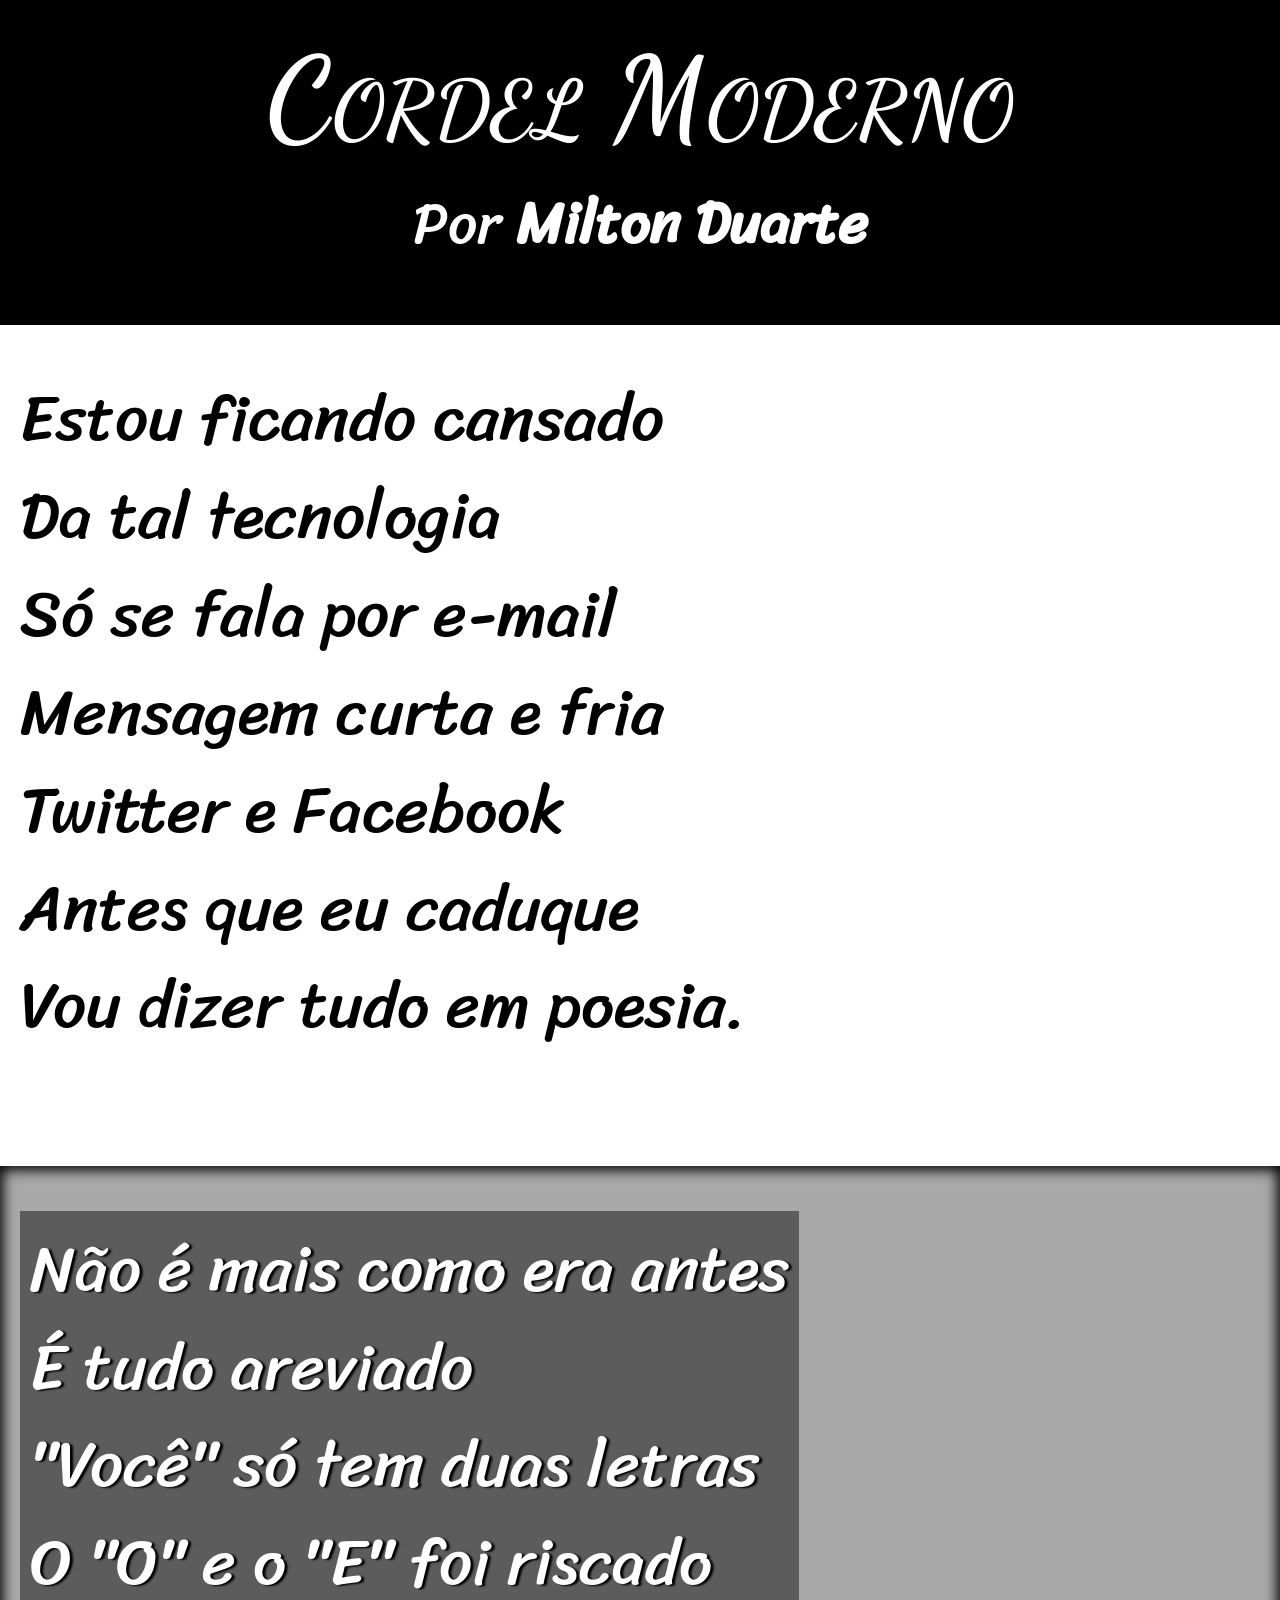
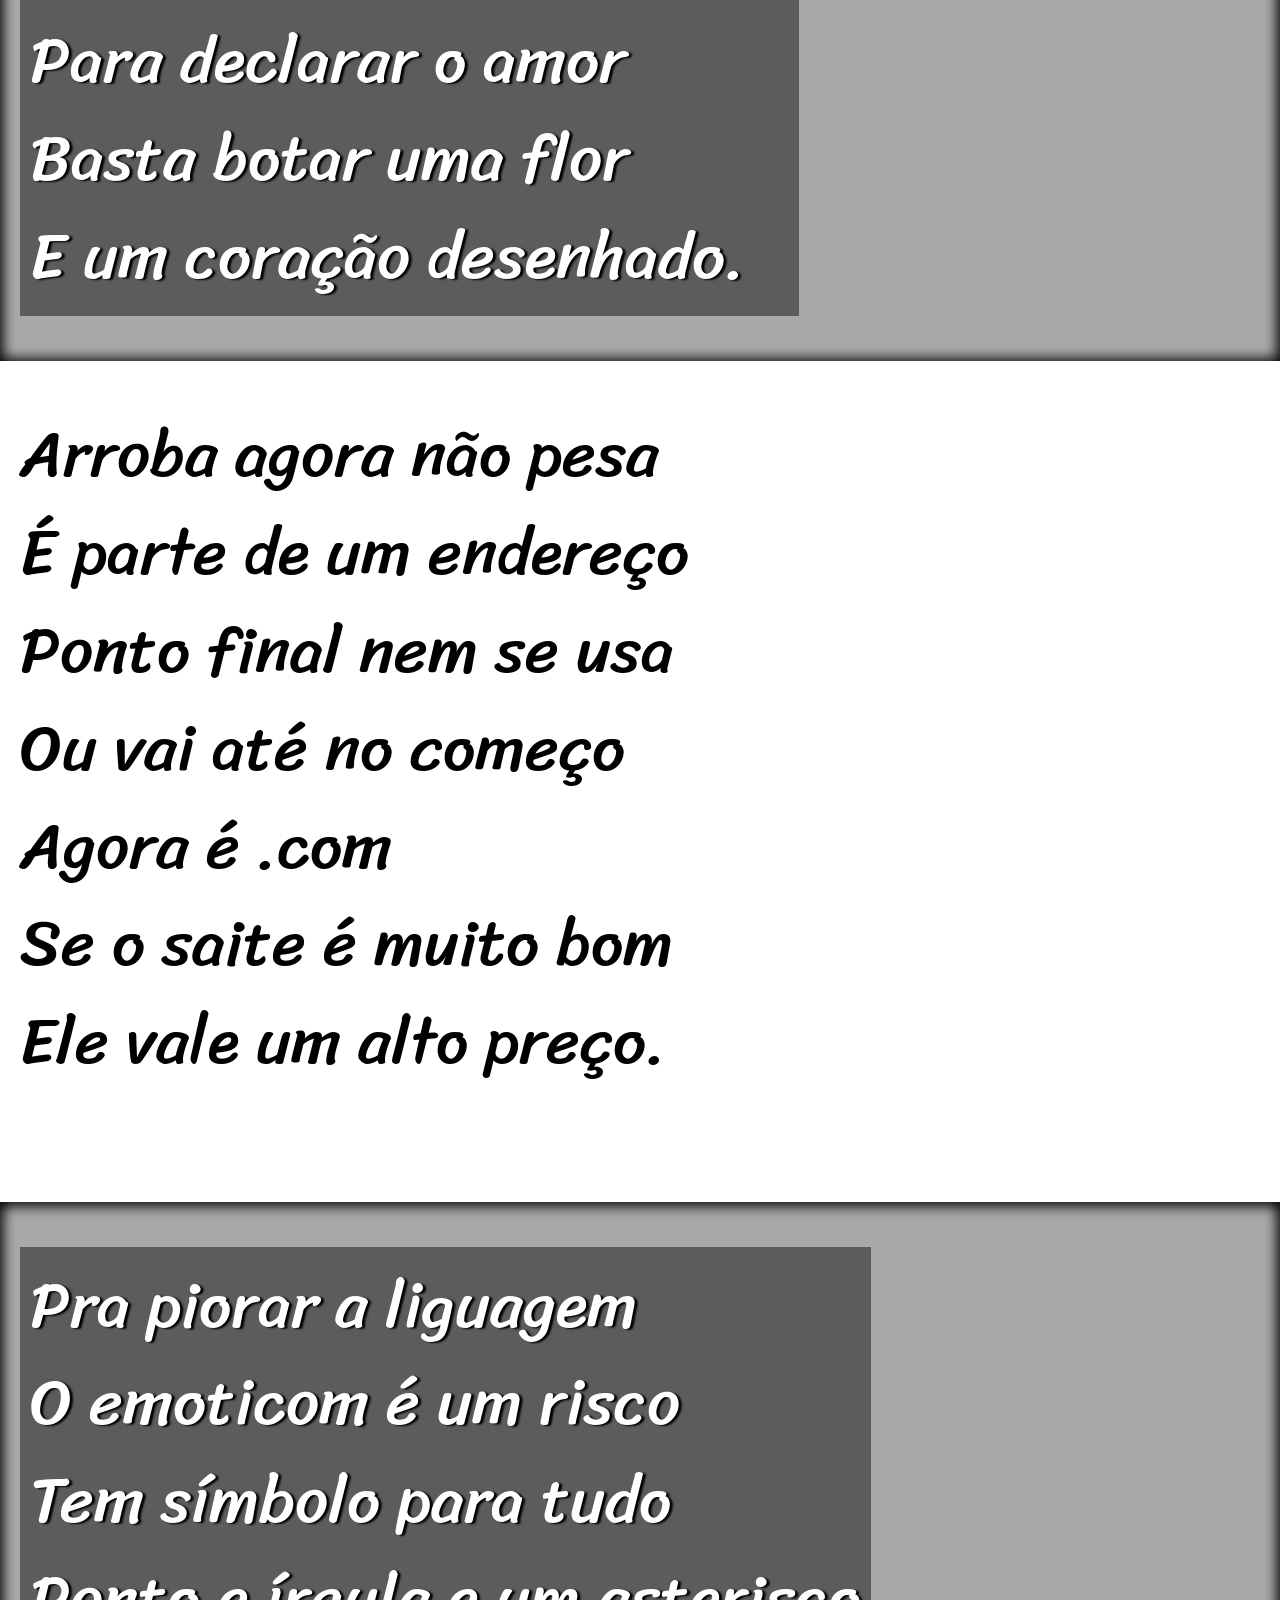
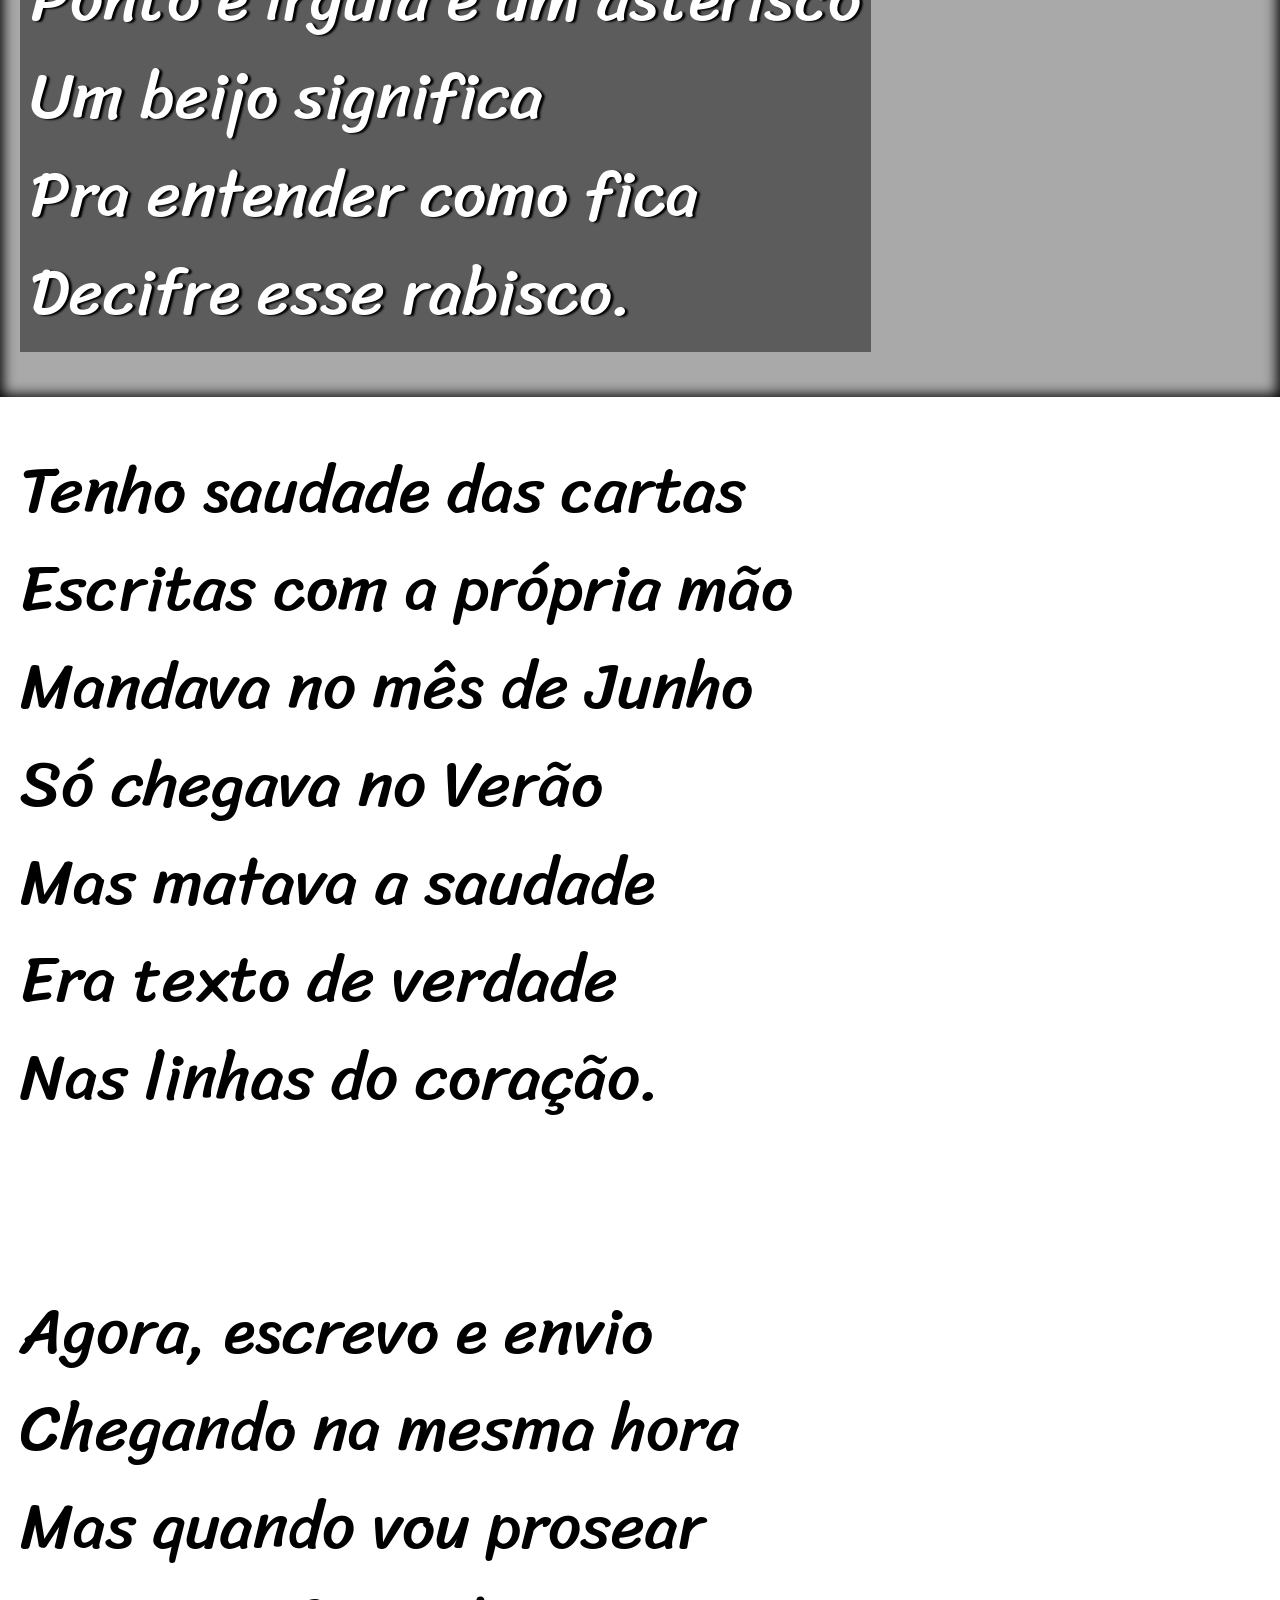
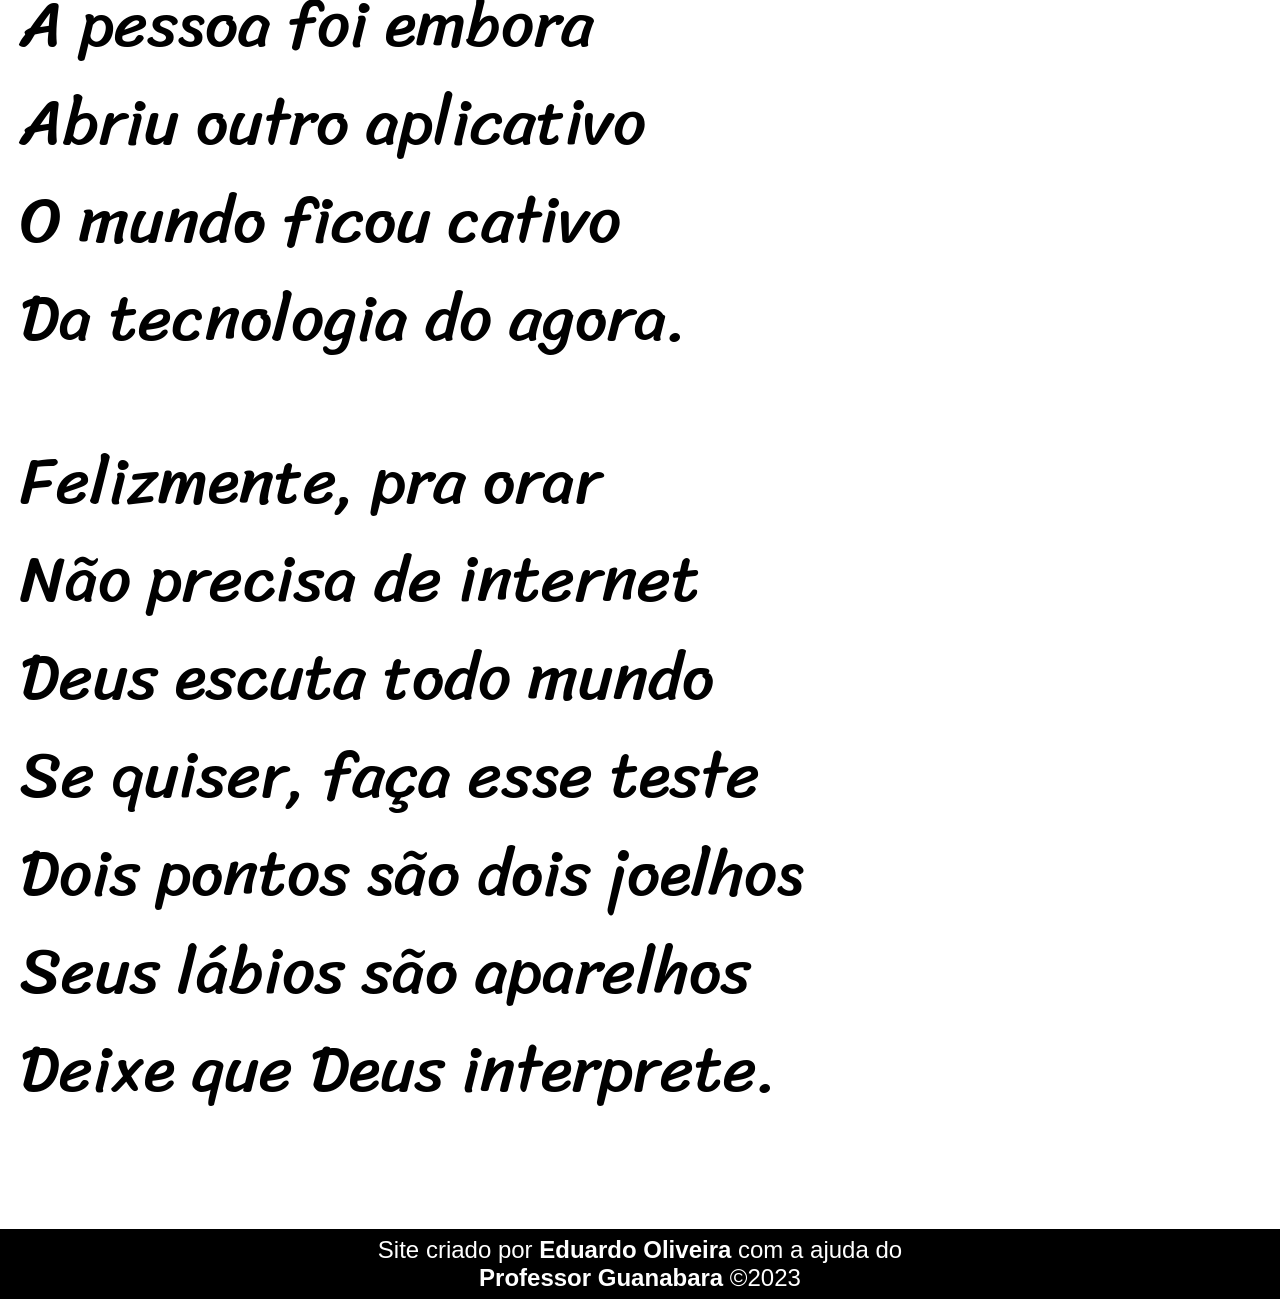
<file: index.html>
<!DOCTYPE html>
<html lang="en">
<head>
    <meta charset="UTF-8">
    <meta http-equiv="X-UA-Compatible" content="IE=edge">
    <meta name="viewport" content="width=device-width, initial-scale=1.0">
    <link rel="shortcut icon" href="pacote-d012/imagens/favicon.png" type="image/x-icon">
    <link rel="stylesheet" href="estilo/style.css">
    <title>Projeto-Cordel</title>
</head>
<body>
    <main>
        
            <header>
                <h1>Cordel Moderno</h1>
                <p>Por <a href="https://www.recantodasletras.com.br/poesias/3186743" target="_blank">Milton Duarte</a></p>
            </header>
            
            <article>

        
                <section class="normal">
                    <p>
                        Estou ficando cansado<br>
                        Da tal tecnologia<br>
                        Só se fala por e-mail<br>
                        Mensagem curta e fria<br>
                        Twitter e Facebook<br>
                        Antes que eu caduque<br>
                        Vou dizer tudo em poesia.
                    </p>
                </section>
            

            

        
                <section class="imagem" id="img01">
                    <p>
                        Não é mais como era antes<br>
                        É tudo areviado<br>
                        "Você" só tem duas letras<br>
                        O "O" e o "E" foi riscado<br>
                        Para declarar o amor<br>
                        Basta botar uma flor<br>
                        E um coração desenhado.
                    </p>
                </section>
               
            
            

            
                <section class="normal">
                    <p>
                        Arroba agora não pesa<br>
                        É parte de um endereço<br>
                        Ponto final nem se usa<br>
                        Ou vai até no começo<br>
                        Agora é .com<br>
                        Se o saite é muito bom<br>
                        Ele vale um alto preço.
                    </p>
                </section>
            

            
                <section class="imagem" id="img02">
                    <p>
                        Pra piorar a liguagem<br>
                        O emoticom é um risco<br>
                        Tem símbolo para tudo<br>
                        Ponto e írgula e um asterisco<br>
                        Um beijo significa<br>
                        Pra entender como fica<br>
                        Decifre esse rabisco.
                    </p>
                </section>
           

            

        
                <section class="normal">
                    <p>
                        Tenho saudade das cartas<br>
                        Escritas com a própria mão<br>
                        Mandava no mês de Junho<br>
                        Só chegava no Verão<br>
                        Mas matava a saudade<br>
                        Era texto de verdade<br>
                        Nas linhas do coração.
                    </p>
                </section>
            

            

       
                <section class="normal">
                    <p>
                        Agora, escrevo e envio<br>
                        Chegando na mesma hora<br>
                        Mas quando vou prosear<br>
                        A pessoa foi embora<br>
                        Abriu outro aplicativo<br>
                        O mundo ficou cativo<br>
                        Da tecnologia do agora.<br>
                    </p>
                
                
    
            
                   <p>
                        Felizmente, pra orar<br>
                        Não precisa de internet<br>
                        Deus escuta todo mundo<br>
                        Se quiser, faça esse teste<br>
                        Dois pontos são dois joelhos<br>
                        Seus lábios são aparelhos<br>
                        Deixe que Deus interprete.
                   </p>
                   
                </section>
            
        </article>
    </main>
    <footer>
        <p>Site criado por <a href="https://github.com/EduardoOliveiraS" target="_blank">Eduardo Oliveira</a> com a ajuda do <br> <a href="https://github.com/professorguanabara" target="_blank">Professor Guanabara</a> &copy;2023</p>
    </footer>
</body>
</html>
</file>
<file: estilo/style.css>
@charset "UTF-8";
@import url('https://fonts.googleapis.com/css2?family=Sriracha&display=swap');
@import url('https://fonts.googleapis.com/css2?family=Dancing+Script:wght@700&display=swap');


:root{
    --fonte1:'Sriracha', cursive;
    --fonte2:'Dancing Script', cursive;
}
*{
    margin: 0px;
    padding: 0px;
}
body,html{
    min-height:100vh;
    font-family: var(--fonte1);
    background-color: darkgrey;
}
header{
    background-color: black;
    color: white;
    text-align: center;
    padding-top: 30px;
}
header > h1{
    font-variant: small-caps;
    font-family: var(--fonte2);
    font-size:9vw;

}
header > p{
    padding-bottom: 50px;
    padding-top:5px;
    font-size:4.5vw;

}
a{
    font-weight: bolder;
    text-decoration: none;
    color: white;
     
}
a:hover{
    color: blue;
    text-decoration: underline;

}
section{
    padding-top: 5vh;
    padding-bottom: 5vh;
    padding-left: 20px;
    padding-right: 20px;

}
section.imagem{
    background-color:rgba(0, 0, 0, 0.562);
    color: white;
    box-shadow: inset 0px 1px 13px 3px black;
    
    

}
section.imagem > p {
    background-color: rgba(0, 0, 0, 0.459);
    text-shadow:3px 1px 2px black;
    padding: 10px;
    display: inline-block;
    
}
section > p {
    padding-bottom:1em;
    line-height: 1.5em;
    font-size: 5.1vw;
}
#img01{
    background-image: url("../pacote-d012/imagens/background001.jpg");
    background-position: right center;
    background-size: cover;
    background-attachment: fixed;

}
#img02{
    background-image: url("../pacote-d012/imagens/background002.jpg");
    background-position: right center;
    background-size: cover;
    background-attachment: fixed;  

}

section.normal{
    background-color: white;
    color: black;
}

footer{
    background-color: black;
    color: white;
    font-family: Arial, Helvetica, sans-serif;
    
    
    
}
footer>p{
    font-size:1.5em;
    text-align: center;
    padding:7px;

}
</file>
